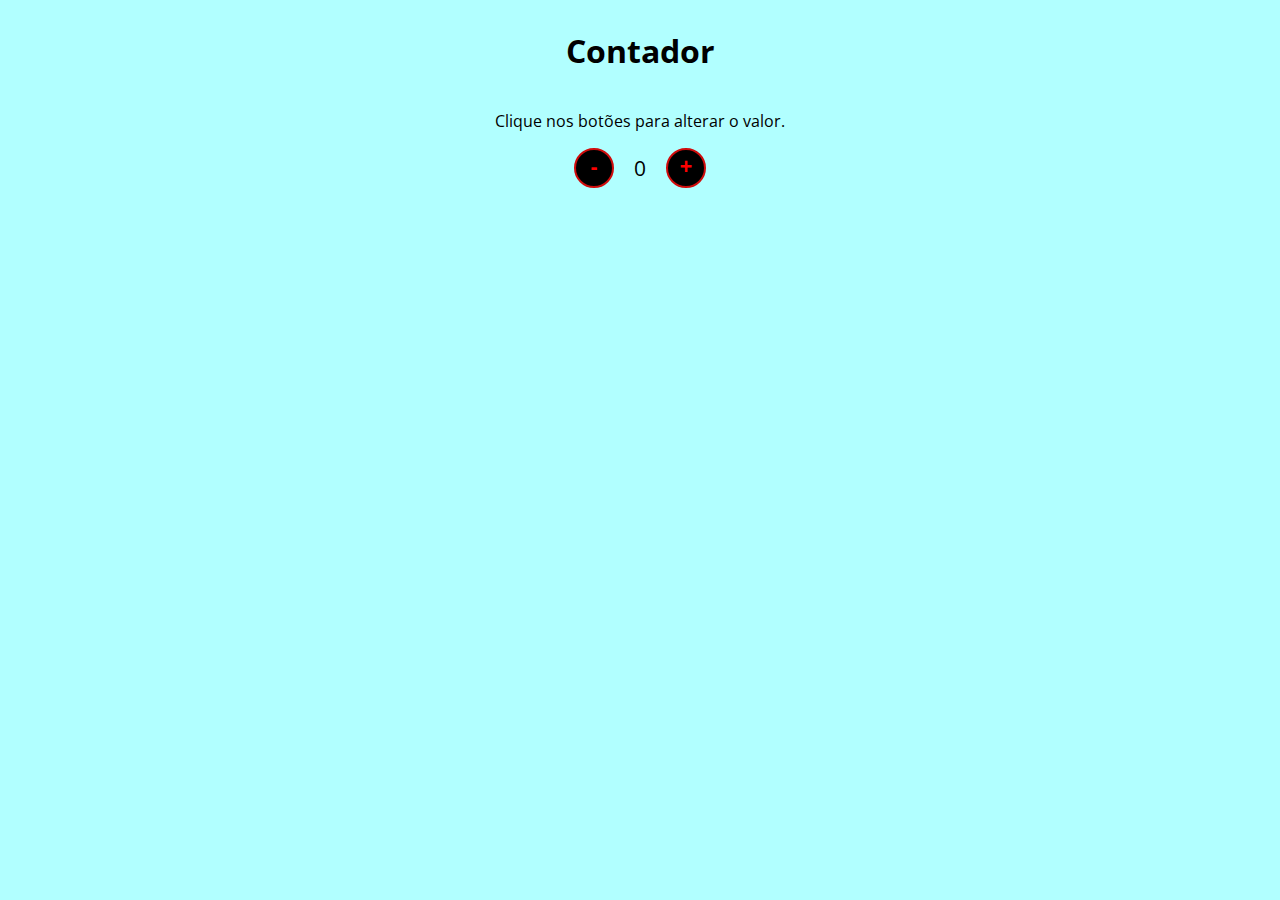
<file: dio-counter/index.html>
<!DOCTYPE html>
<html lang="pt-br">
<head>
    <meta charset="UTF-8">
    <meta http-equiv="X-UA-Compatible" content="IE=edge">
    <meta name="viewport" content="width=device-width, initial-scale=1.0">
    <link rel="stylesheet" type="text/css" href="./assets/css/style.css">
    <title>Teste</title>
</head>
<body>
    <h1>Contador</h1>
    <p>Clique nos botões para alterar o valor.</p>
    <div id="counter">
        <button id="minus" name="decrease" onclick="decrement()">-</button>
        <span id="currentNum">0</span>
        <button id="plus" name="increase" onclick="increment()">+</button>
    </div>

    <script src="./assets/js/script.js"></script>

</body>
</html>
</file>
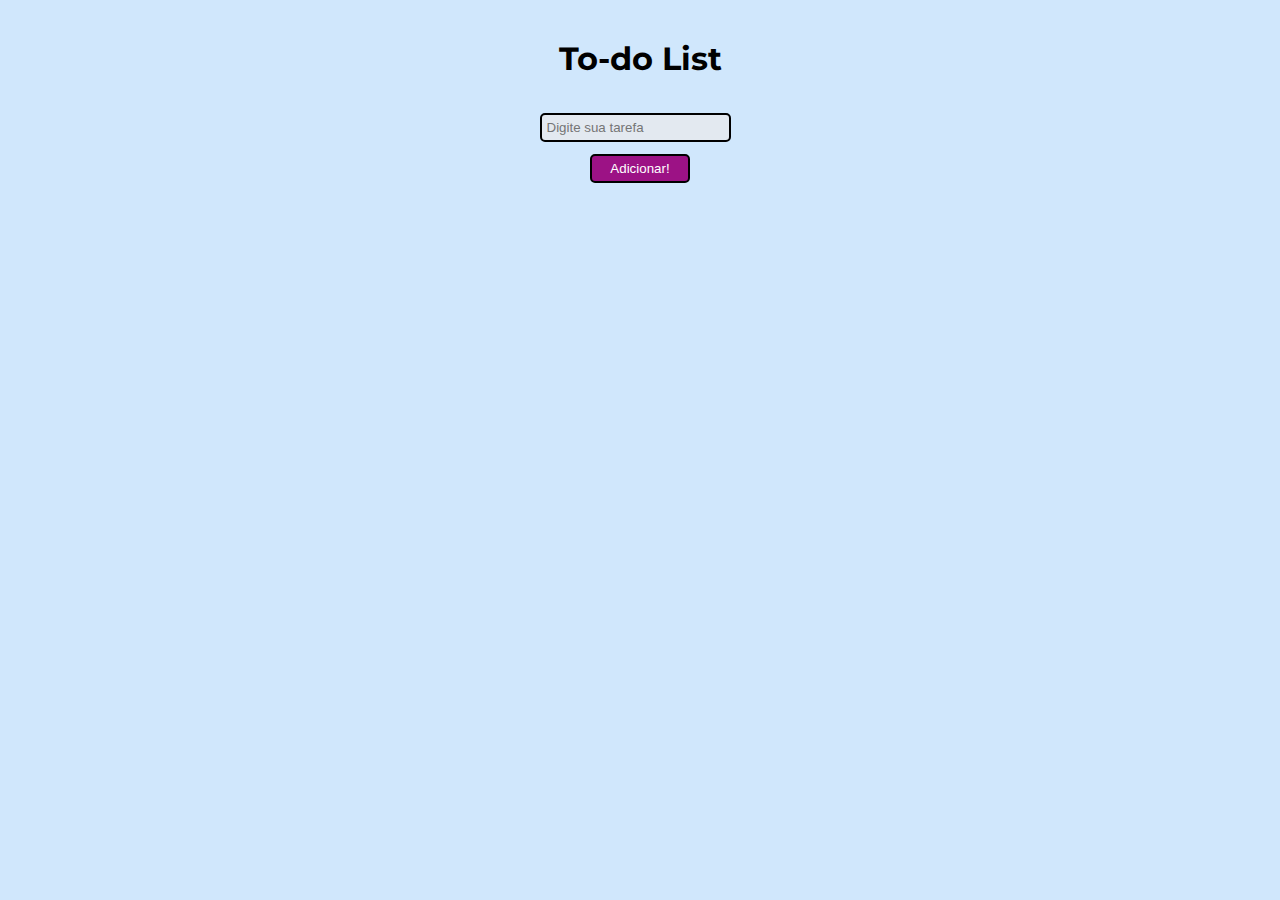
<file: dio-desafio-todo-list/index.html>
<!DOCTYPE html>
<html lang="pt-br">
<head>
    <meta charset="UTF-8">
    <meta http-equiv="X-UA-Compatible" content="IE=edge">
    <meta name="viewport" content="width=device-width, initial-scale=1.0">
    <link rel="stylesheet" href="style.css">
    <title>To-Do List</title>
</head>
<body>
    <div class="container">
        <div id="items">
            <h1>To-do List</h1>
            <input id="text" type="text" placeholder="Digite sua tarefa">
            <button id="btn" onclick="adicionar()" type="submit">Adicionar!</button>
        </div>



    </div>

    <div class="container">
        <div id="items2">

        </div>
    </div>


    <script src="script.js"></script>
</body>
</html>
</file>
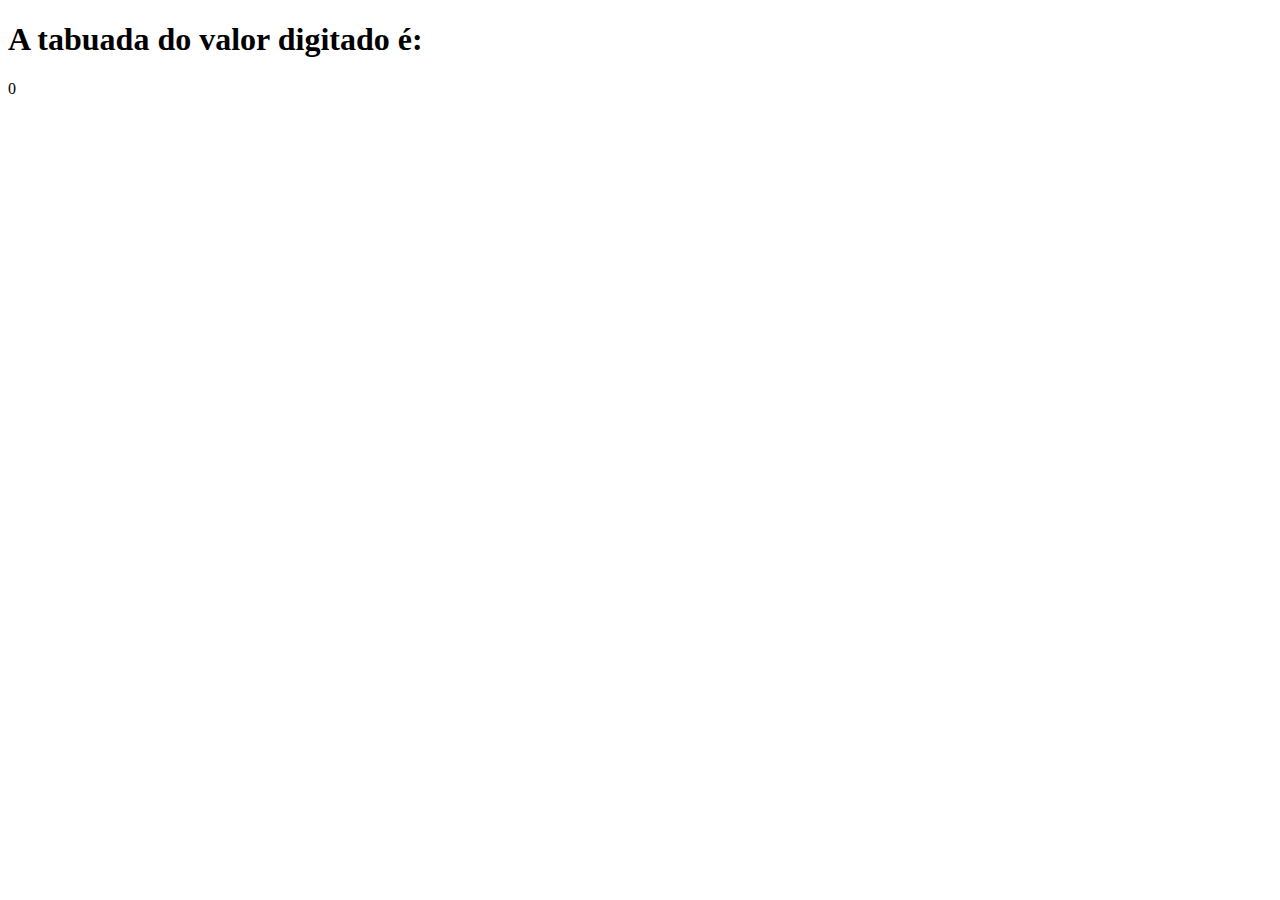
<file: gerador-de-tabuada/index.html>
<!DOCTYPE html>
<html lang="pt-br">
<head>
    <meta charset="UTF-8">
    <meta http-equiv="X-UA-Compatible" content="IE=edge">
    <meta name="viewport" content="width=device-width, initial-scale=1.0">

    <title>Gerador de Tabuada</title>
</head>
<body>
    
    <h1 id="multiplicacao">A tabuada do valor digitado é:</h1>
    <span id="resultado"></span>


    <script src="script.js"></script>
</body>
</html>
</file>
<file: dio-counter/assets/css/style.css>
@import url('https://fonts.googleapis.com/css2?family=Open+Sans:wght@300;600&display=swap');

body{
    display: flex;
    align-items: center;
    justify-content: center;
    flex-direction: column;
    background-color: rgb(177, 255, 255);
    font-family: 'Open Sans', sans-serif;
}

button{
    height: 40px;
    width: 40px;
    border-radius: 50%;
    border: 2px solid rgb(207, 12, 12);
    background-color: rgb(0, 0, 0);
    color: rgb(255, 0, 0);
    font-size: 16pt;
    font-weight: 600;
    text-align: center;
    cursor: pointer;
}

#counter{
    display: flex;
}

#currentNum{
    display: flex;
    align-items: center;
    margin: 0 20px;
    font-size: 16pt;
}
</file>
<file: dio-desafio-todo-list/style.css>
@import url('https://fonts.googleapis.com/css2?family=Montserrat:wght@400;800&display=swap');

body{
    background-color: #d0e7fc;
}

h1{
    font-family: "Montserrat";
}

.container{
    display: flex;
    justify-content: center;
    align-items: center;
    text-align: center;
    max-height: 400px;
    padding: 10px;
}

#items{
    display: flex;
    justify-content: center;
    align-items: center;
    gap: .8rem;
    flex-direction: column;
}

#items input[type=text]{
    padding: 5px;
    margin-right: 10px;
    border: 2px solid black;
    border-radius: 5px;
    background-color: #e3e9f0;
}

#items button{
    width: 100px;
    padding: 5px;
    border: 2px solid black;
    border-radius: 5px;
    background-color: rgb(156, 18, 133);
    color: white;
    cursor: pointer;
}

.container2{
    display: flex;
    border: 1px solid black;
}


#items2{
    display: flex;
    align-items: center;
    flex-direction: column;
    flex-wrap: wrap;
    justify-content: center;
    flex-grow: 1;
    gap: .3rem;
}

/* #items2 input[type=checkbox], label{
    padding: 0;
    width: 250px;
} */

:checked + label{
    text-decoration: line-through;
    color: grey;
}
</file>
